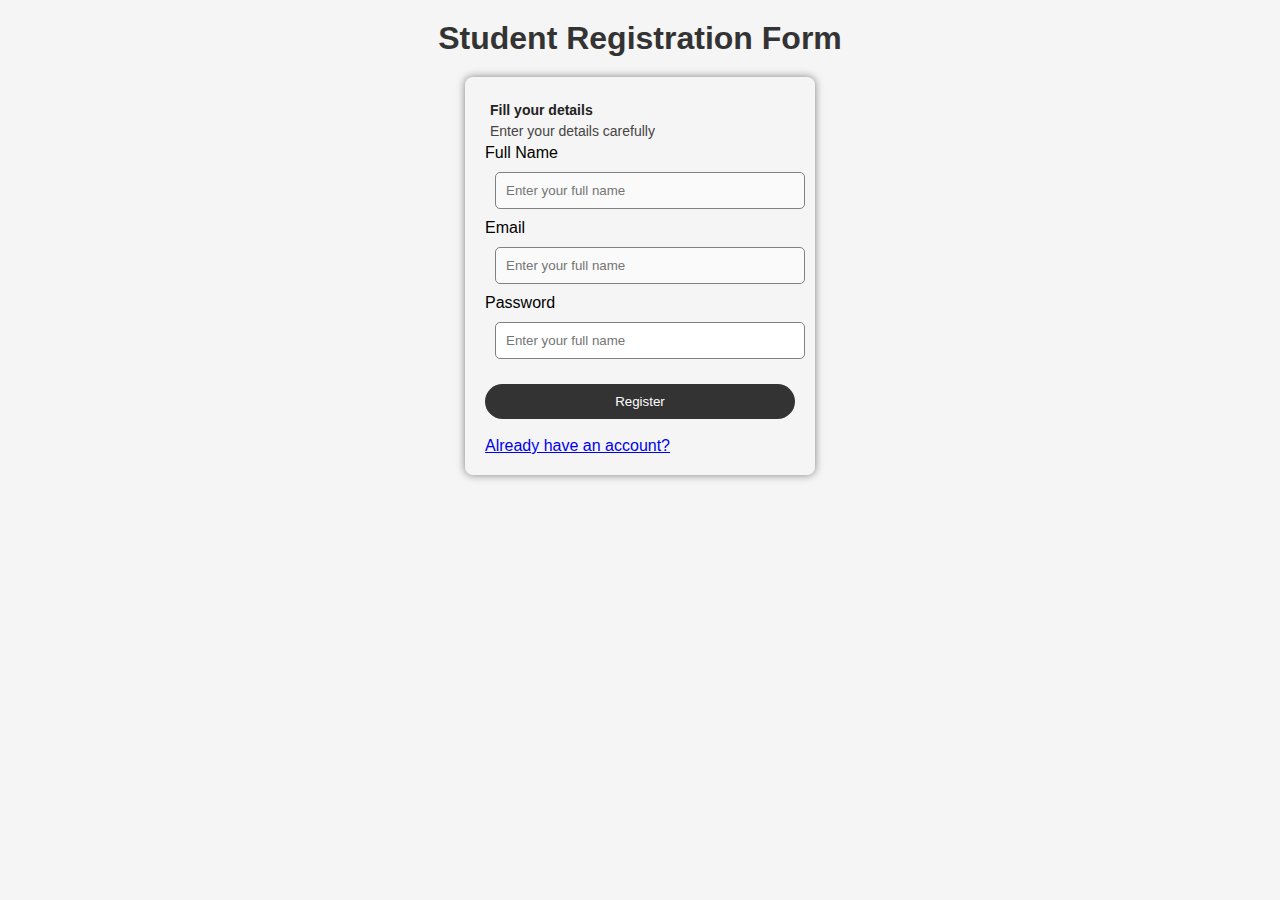
<file: loging.html>
<!DOCTYPE html>
<html lang="en">
<head>
    <meta charset="UTF-8">
    <meta name="viewport" content="width=device-width, initial-scale=1.0">
    <title>Jharkhand Dekho</title>
    <link rel="stylesheet" href="style_2.css">
</head>
<body>
        <h1>Student Registration Form</h1>

        <div id="box">
            <p>Fill your details</p> <!--p:first child class-->
            <p>Enter your details carefully</p>

             <label>Full Name</label>
             <input type="text" class="input-field" placeholder="Enter your full name">

             <label>Email</label>
             <input type="text" class="input-field" placeholder="Enter your full name">

             <label>Password</label>
             <input type="password" class="input-field" placeholder="Enter your full name">

             <button id="submit-btn">Register</button>

             <br><br>

                 <a href="#">Already have an account?</a>

        </div>
</body>
</html>
</file>
<file: style_2.css>
*{
    margin: 0;
    padding: 0;
    box-sizing: border-box;
    font-family: Arial;
}

body{
    background-color:#f5f5f5;
    padding: 20px;

}
h1{
    text-align: center;
    margin-bottom: 20px;
    color: #333;
}

#box{
    width: 350px;
    margin: auto;
    background-image: url(https://img.freepik.com/free-vector/particle-lines-futuristic-gradient-background_53876-117189.jpg?semt=ais_incoming&w=740&q=80);
    padding: 20px;
    border-radius: 8px;
    box-shadow: 0px 0px 8px gray;
}

.input-field{
    width: 100%;
    padding: 10px;
    margin: 10px;
    border-radius: 5px;
    border: 1px solid gray;
}
input[type="text"]{
    background-color:#fafafa ;
}

div p{
    color: #444;
    font-size: 14px;
}
div> p{
    margin: 5px;
}
p:first-child{
    font-weight: bold;
    color: #222;
}
a:hover{
    color: red;
}
a:visited{
    color: purple;
}
a:active{
    color: green;
}

#submit-btn{
    background: #333;
    color: white;
    padding: 10px;
    width: 100%;
    border: none;
    margin-top:15px;
    border-radius: 20px;
    cursor: pointer;
}
#submit-btn:hover{
     background: rgb(54, 193, 228);
}
</file>
